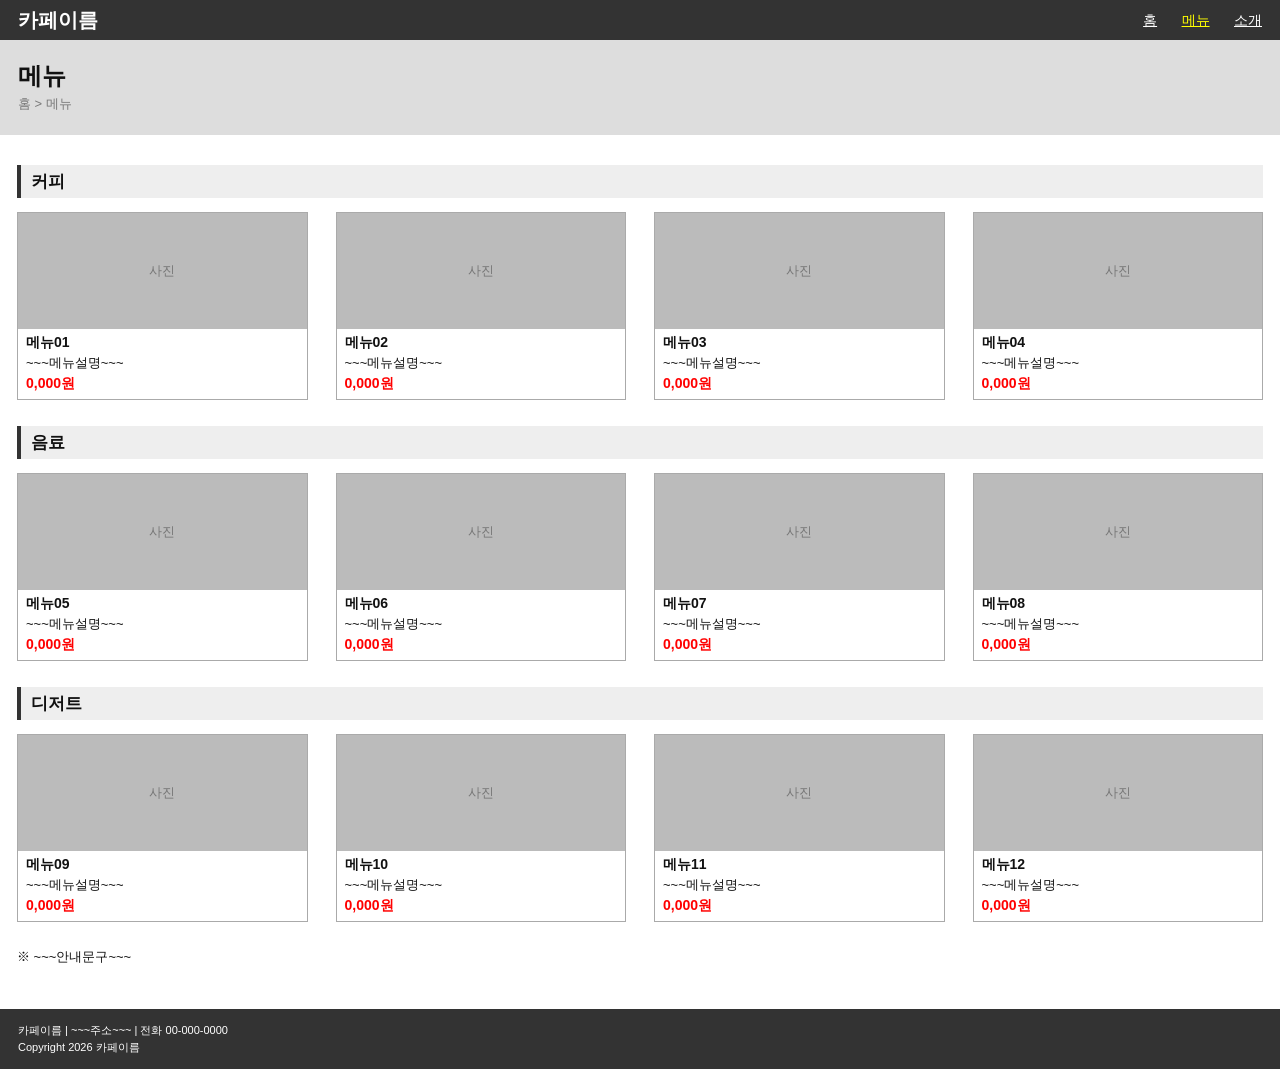
<file: index2.html>
<!DOCTYPE html>
<html lang='en'>
<head>
    <meta charset='UTF-8'>
    <title>화면구현2 박하솔</title>
    <link rel='stylesheet' href='./index2.css'>
</head>

<body>

<header>
    <h1>카페이름</h1>

    <nav>
        <a href='index.html'>홈</a>
        <a href='menu.html'>메뉴</a>
        <a href='index.html'>소개</a>
    </nav>
</header>


<div class='title'>
    <h2>메뉴</h2>
    <p>홈 &gt; 메뉴</p>
</div>


<main>

    <section>
        <h3>커피</h3>

        <div class='menu-list'>

            <div class='menu-item'>
                <div class='menu-img'>사진</div>
                <div class='menu-info'>
                    <strong>메뉴01</strong>
                    <p>~~~메뉴설명~~~</p>
                    <b>0,000원</b>
                </div>
            </div>

            <div class='menu-item'>
                <div class='menu-img'>사진</div>
                <div class='menu-info'>
                    <strong>메뉴02</strong>
                    <p>~~~메뉴설명~~~</p>
                    <b>0,000원</b>
                </div>
            </div>

            <div class='menu-item'>
                <div class='menu-img'>사진</div>
                <div class='menu-info'>
                    <strong>메뉴03</strong>
                    <p>~~~메뉴설명~~~</p>
                    <b>0,000원</b>
                </div>
            </div>

            <div class='menu-item'>
                <div class='menu-img'>사진</div>
                <div class='menu-info'>
                    <strong>메뉴04</strong>
                    <p>~~~메뉴설명~~~</p>
                    <b>0,000원</b>
                </div>
            </div>

        </div>
    </section>


    <section>
        <h3>음료</h3>

        <div class='menu-list'>

            <div class='menu-item'>
                <div class='menu-img'>사진</div>
                <div class='menu-info'>
                    <strong>메뉴05</strong>
                    <p>~~~메뉴설명~~~</p>
                    <b>0,000원</b>
                </div>
            </div>

            <div class='menu-item'>
                <div class='menu-img'>사진</div>
                <div class='menu-info'>
                    <strong>메뉴06</strong>
                    <p>~~~메뉴설명~~~</p>
                    <b>0,000원</b>
                </div>
            </div>

            <div class='menu-item'>
                <div class='menu-img'>사진</div>
                <div class='menu-info'>
                    <strong>메뉴07</strong>
                    <p>~~~메뉴설명~~~</p>
                    <b>0,000원</b>
                </div>
            </div>

            <div class='menu-item'>
                <div class='menu-img'>사진</div>
                <div class='menu-info'>
                    <strong>메뉴08</strong>
                    <p>~~~메뉴설명~~~</p>
                    <b>0,000원</b>
                </div>
            </div>

        </div>
    </section>


    <section>
        <h3>디저트</h3>

        <div class='menu-list'>

            <div class='menu-item'>
                <div class='menu-img'>사진</div>
                <div class='menu-info'>
                    <strong>메뉴09</strong>
                    <p>~~~메뉴설명~~~</p>
                    <b>0,000원</b>
                </div>
            </div>

            <div class='menu-item'>
                <div class='menu-img'>사진</div>
                <div class='menu-info'>
                    <strong>메뉴10</strong>
                    <p>~~~메뉴설명~~~</p>
                    <b>0,000원</b>
                </div>
            </div>

            <div class='menu-item'>
                <div class='menu-img'>사진</div>
                <div class='menu-info'>
                    <strong>메뉴11</strong>
                    <p>~~~메뉴설명~~~</p>
                    <b>0,000원</b>
                </div>
            </div>

            <div class='menu-item'>
                <div class='menu-img'>사진</div>
                <div class='menu-info'>
                    <strong>메뉴12</strong>
                    <p>~~~메뉴설명~~~</p>
                    <b>0,000원</b>
                </div>
            </div>

        </div>
    </section>


    <p>※ ~~~안내문구~~~</p>

</main>


<footer>
    <p>카페이름 | ~~~주소~~~ | 전화 00-000-0000</p>
    <p>Copyright 2026 카페이름</p>
</footer>

</body>
</html>
</file>
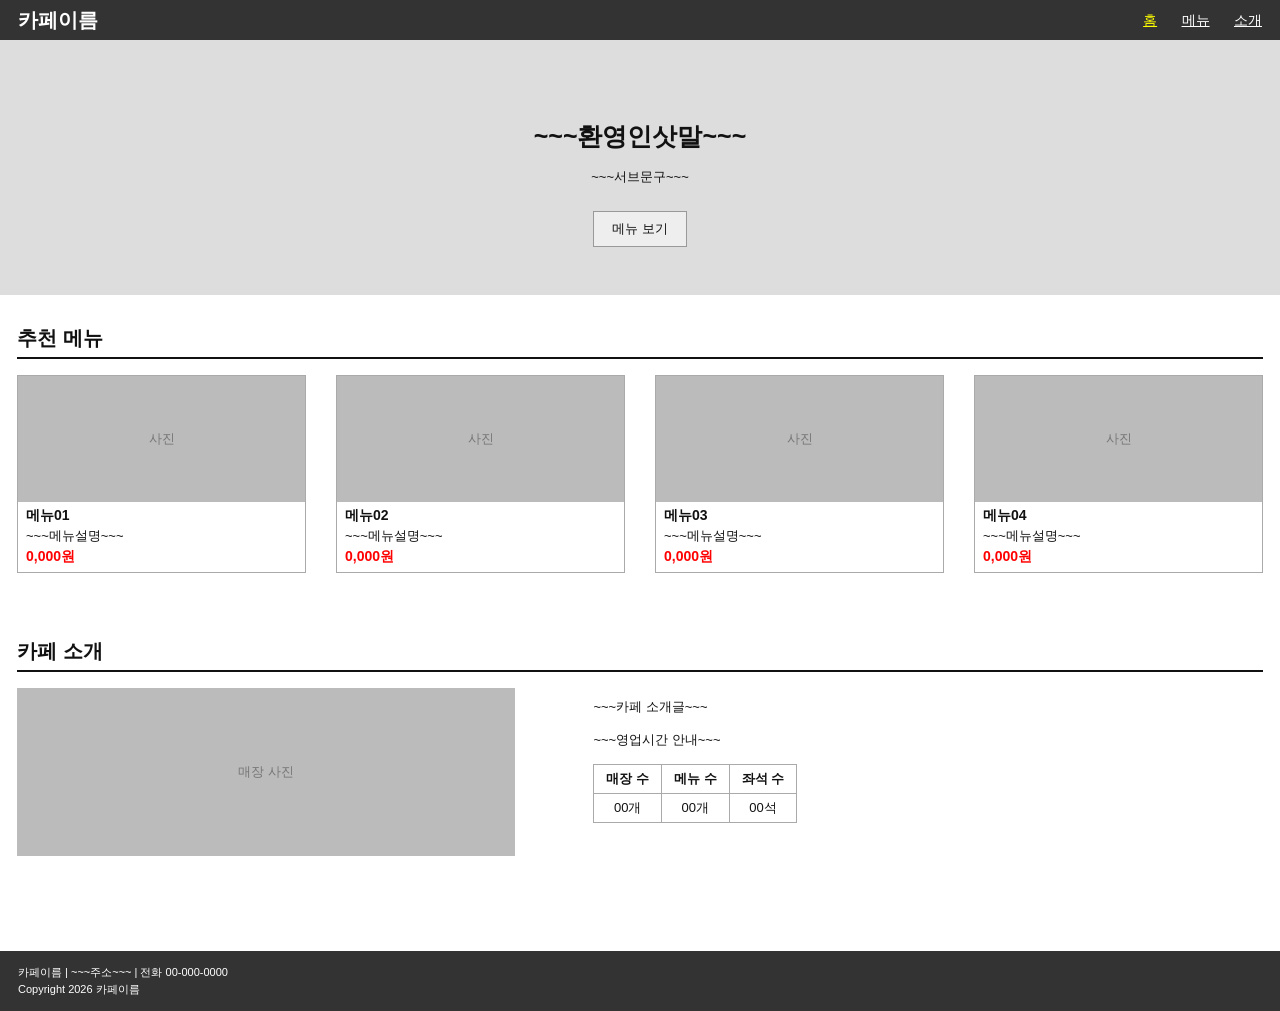
<file: index3.html>
<!DOCTYPE html>
<html lang='en'>
<head>
    <meta charset='UTF-8'>
    <title>화면구현3 박하솔</title>
    <link rel='stylesheet' href='./index3.css'>
</head>

<body>

<header>
    <h1>카페이름</h1>

    <nav>
        <a href='index.html'>홈</a>
        <a href='menu.html'>메뉴</a>
        <a href='intro.html'>소개</a>
    </nav>
</header>


<section class='welcome'>
    <h2>~~~환영인삿말~~~</h2>
    <p>~~~서브문구~~~</p>

    <button type='button' class='menu-button'>메뉴 보기</button>
</section>


<main>

    <section class='home-section'>
        <h3>추천 메뉴</h3>

        <div class='menu-list'>

            <div class='menu-item'>
                <div class='menu-img'>사진</div>
                <div class='menu-info'>
                    <strong>메뉴01</strong>
                    <p>~~~메뉴설명~~~</p>
                    <b>0,000원</b>
                </div>
            </div>

            <div class='menu-item'>
                <div class='menu-img'>사진</div>
                <div class='menu-info'>
                    <strong>메뉴02</strong>
                    <p>~~~메뉴설명~~~</p>
                    <b>0,000원</b>
                </div>
            </div>

            <div class='menu-item'>
                <div class='menu-img'>사진</div>
                <div class='menu-info'>
                    <strong>메뉴03</strong>
                    <p>~~~메뉴설명~~~</p>
                    <b>0,000원</b>
                </div>
            </div>

            <div class='menu-item'>
                <div class='menu-img'>사진</div>
                <div class='menu-info'>
                    <strong>메뉴04</strong>
                    <p>~~~메뉴설명~~~</p>
                    <b>0,000원</b>
                </div>
            </div>

        </div>
    </section>


    <section class='home-section'>
        <h3>카페 소개</h3>

        <div class='cafe-intro'>

            <div class='cafe-image'>
                매장 사진
            </div>

            <div class='cafe-text'>
                <p>~~~카페 소개글~~~</p>
                <p>~~~영업시간 안내~~~</p>

                <table>
                    <tr>
                        <th>매장 수</th>
                        <th>메뉴 수</th>
                        <th>좌석 수</th>
                    </tr>

                    <tr>
                        <td>00개</td>
                        <td>00개</td>
                        <td>00석</td>
                    </tr>
                </table>
            </div>

        </div>
    </section>

</main>


<footer>
    <p>카페이름 | ~~~주소~~~ | 전화 00-000-0000</p>
    <p>Copyright 2026 카페이름</p>
</footer>

</body>
</html>
</file>
<file: index2.css>
* {
    box-sizing: border-box;
}

body {
    margin: 0;
    font-family: Arial, sans-serif;
    color: #111;
}


/* 상단 */

header {
    height: 40px;
    background-color: #333;
    color: white;

    display: flex;
    align-items: center;
    justify-content: space-between;

    padding: 0 18px;
}

header h1 {
    margin: 0;
    font-size: 20px;
}

nav a {
    color: white;
    margin-left: 20px;
    font-size: 14px;
}

nav a:nth-child(2) {
    color: yellow;
}


/* 페이지 제목 */

.title {
    height: 95px;
    background-color: #ddd;
    padding: 20px 18px;
}

.title h2 {
    margin: 0;
    font-size: 24px;
}

.title p {
    margin: 3px 0;
    color: #777;
    font-size: 13px;
}


/* 본문 */

main {
    padding: 30px 17px;
}

section {
    margin-bottom: 26px;
}

section h3 {
    margin: 0 0 14px 0;
    padding: 5px 10px;

    background-color: #eee;
    border-left: 4px solid #333;

    font-size: 17px;
}


/* 메뉴 카드 */

.menu-list {
    display: flex;
    justify-content: space-between;
    gap: 28px;
}

.menu-item {
    width: 25%;
    border: 1px solid #aaa;
}

.menu-img {
    height: 116px;

    background-color: #bbb;

    display: flex;
    align-items: center;
    justify-content: center;

    color: #777;
    font-size: 13px;
}

.menu-info {
    height: 70px;
    padding: 5px 8px;
}

.menu-info strong {
    display: block;
    font-size: 14px;
}

.menu-info p {
    margin: 2px 0;
    font-size: 13px;
}

.menu-info b {
    color: red;
    font-size: 14px;
}


/* 안내문구 */

main > p {
    margin-top: 5px;
    font-size: 13px;
}


/* 하단 */

footer {
    background-color: #333;
    color: white;

    padding: 12px 18px;

    font-size: 11px;
}

footer p {
    margin: 2px 0;
}
</file>
<file: index3.css>
* {
    box-sizing: border-box;
}

body {
    margin: 0;
    font-family: Arial, sans-serif;
    color: #111;
}


/* 상단 */

header {
    height: 40px;
    background-color: #333;
    color: white;

    display: flex;
    align-items: center;
    justify-content: space-between;

    padding: 0 18px;
}

header h1 {
    margin: 0;
    font-size: 20px;
}

nav a {
    color: white;
    margin-left: 20px;
    font-size: 14px;
}

nav a:first-child {
    color: yellow;
}


/* 환영 영역 */

.welcome {
    height: 255px;
    background-color: #ddd;

    text-align: center;

    padding-top: 80px;
}

.welcome h2 {
    margin: 0 0 15px 0;
    font-size: 25px;
}

.welcome p {
    margin: 0 0 25px 0;
    font-size: 13px;
}

.menu-button {
    display: inline-block;

    border: 1px solid #999;
    background-color: #eee;

    padding: 8px 18px;

    color: #111;
    text-decoration: none;

    font-size: 13px;
}


/* 본문 */

main {
    padding: 30px 17px;
}

.home-section {
    margin-bottom: 65px;
}

.home-section h3 {
    margin: 0 0 16px 0;
    padding-bottom: 5px;

    border-bottom: 2px solid #111;

    font-size: 20px;
}


/* 추천 메뉴 */

.menu-list {
    display: flex;
    gap: 30px;
}

.menu-item {
    width: 25%;
    border: 1px solid #aaa;
}

.menu-img {
    height: 126px;

    background-color: #bbb;

    display: flex;
    justify-content: center;
    align-items: center;

    color: #777;
    font-size: 13px;
}

.menu-info {
    height: 70px;
    padding: 5px 8px;
}

.menu-info strong {
    display: block;
    font-size: 14px;
}

.menu-info p {
    margin: 2px 0;
    font-size: 13px;
}

.menu-info b {
    color: red;
    font-size: 14px;
}


/* 카페 소개 */

.cafe-intro {
    display: flex;
    gap: 78px;
}

.cafe-image {
    width: 40%;
    height: 168px;

    background-color: #bbb;

    display: flex;
    justify-content: center;
    align-items: center;

    color: #777;
    font-size: 13px;
}

.cafe-text {
    padding-top: 10px;
}

.cafe-text p {
    margin: 0 0 15px 0;
    font-size: 13px;
}

.cafe-text table {
    border-collapse: collapse;
}

.cafe-text th,
.cafe-text td {
    border: 1px solid #aaa;
    padding: 5px 12px;

    text-align: center;

    font-size: 13px;
}


/* 하단 */

footer {
    background-color: #333;
    color: white;

    padding: 12px 18px;

    font-size: 11px;
}

footer p {
    margin: 2px 0;
}
</file>
